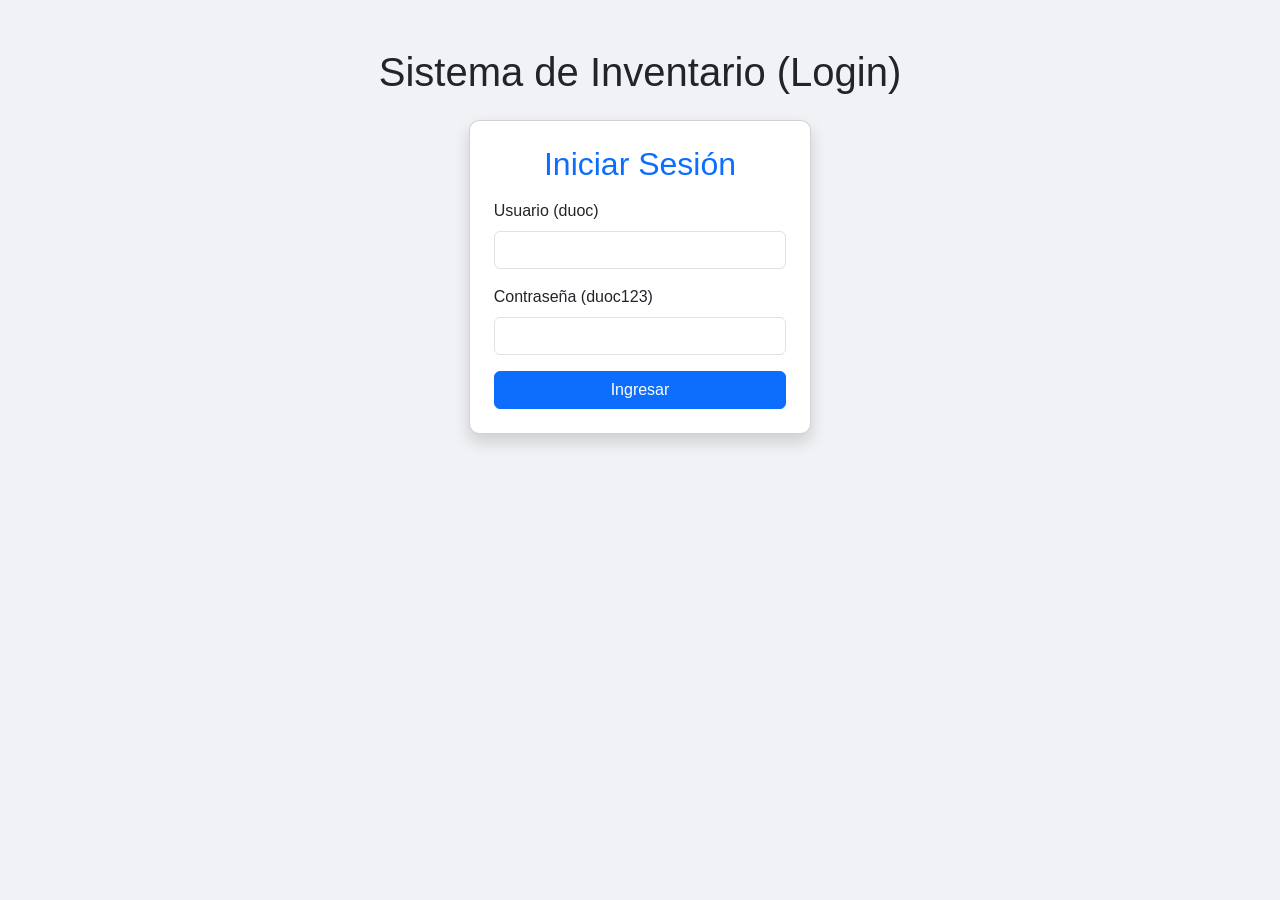
<file: index.html>
<!DOCTYPE html>
<html lang="es">
<head>
    <meta charset="UTF-8">
    <meta name="viewport" content="width=device-width, initial-scale=1.0">
    <title>Login - API Autos</title>
    <link href="https://cdn.jsdelivr.net/npm/bootstrap@5.3.3/dist/css/bootstrap.min.css" rel="stylesheet">
    <link rel="stylesheet" href="styles.css">
</head>
<body>
    <div class="container my-5">
        <h1 class="text-center mb-4">Sistema de Inventario (Login)</h1>
        <div class="row justify-content-center">
            <div class="col-md-4">
                <div class="card shadow p-4">
                    <h2 class="text-center text-primary mb-3">Iniciar Sesión</h2>
                    <form id="loginForm">
                        <div class="mb-3">
                            <label for="username" class="form-label">Usuario (duoc)</label>
                            <input type="text" id="username" class="form-control" required>
                        </div>

                        <div class="mb-3">
                            <label for="password" class="form-label">Contraseña (duoc123)</label>
                            <input type="password" id="password" class="form-control" required>
                        </div>

                        <button type="submit" id="loginBtn" class="btn btn-primary w-100">Ingresar</button>
                    </form>

                    <div id="errorMsg" class="text-danger mt-3 text-center" style="display:none;"></div>
                </div>
            </div>
        </div>
    </div>

    <script type="module" src="api.js"></script>
    <script type="module" src="script_autos.js"></script>
</body>
</html>
</file>
<file: styles.css>
body {
    background-color: #f0f2f5;
    font-family: Arial, sans-serif;
}

.container {
    max-width: 1100px;
}

.card {
    border-radius: 10px;
}
</file>
